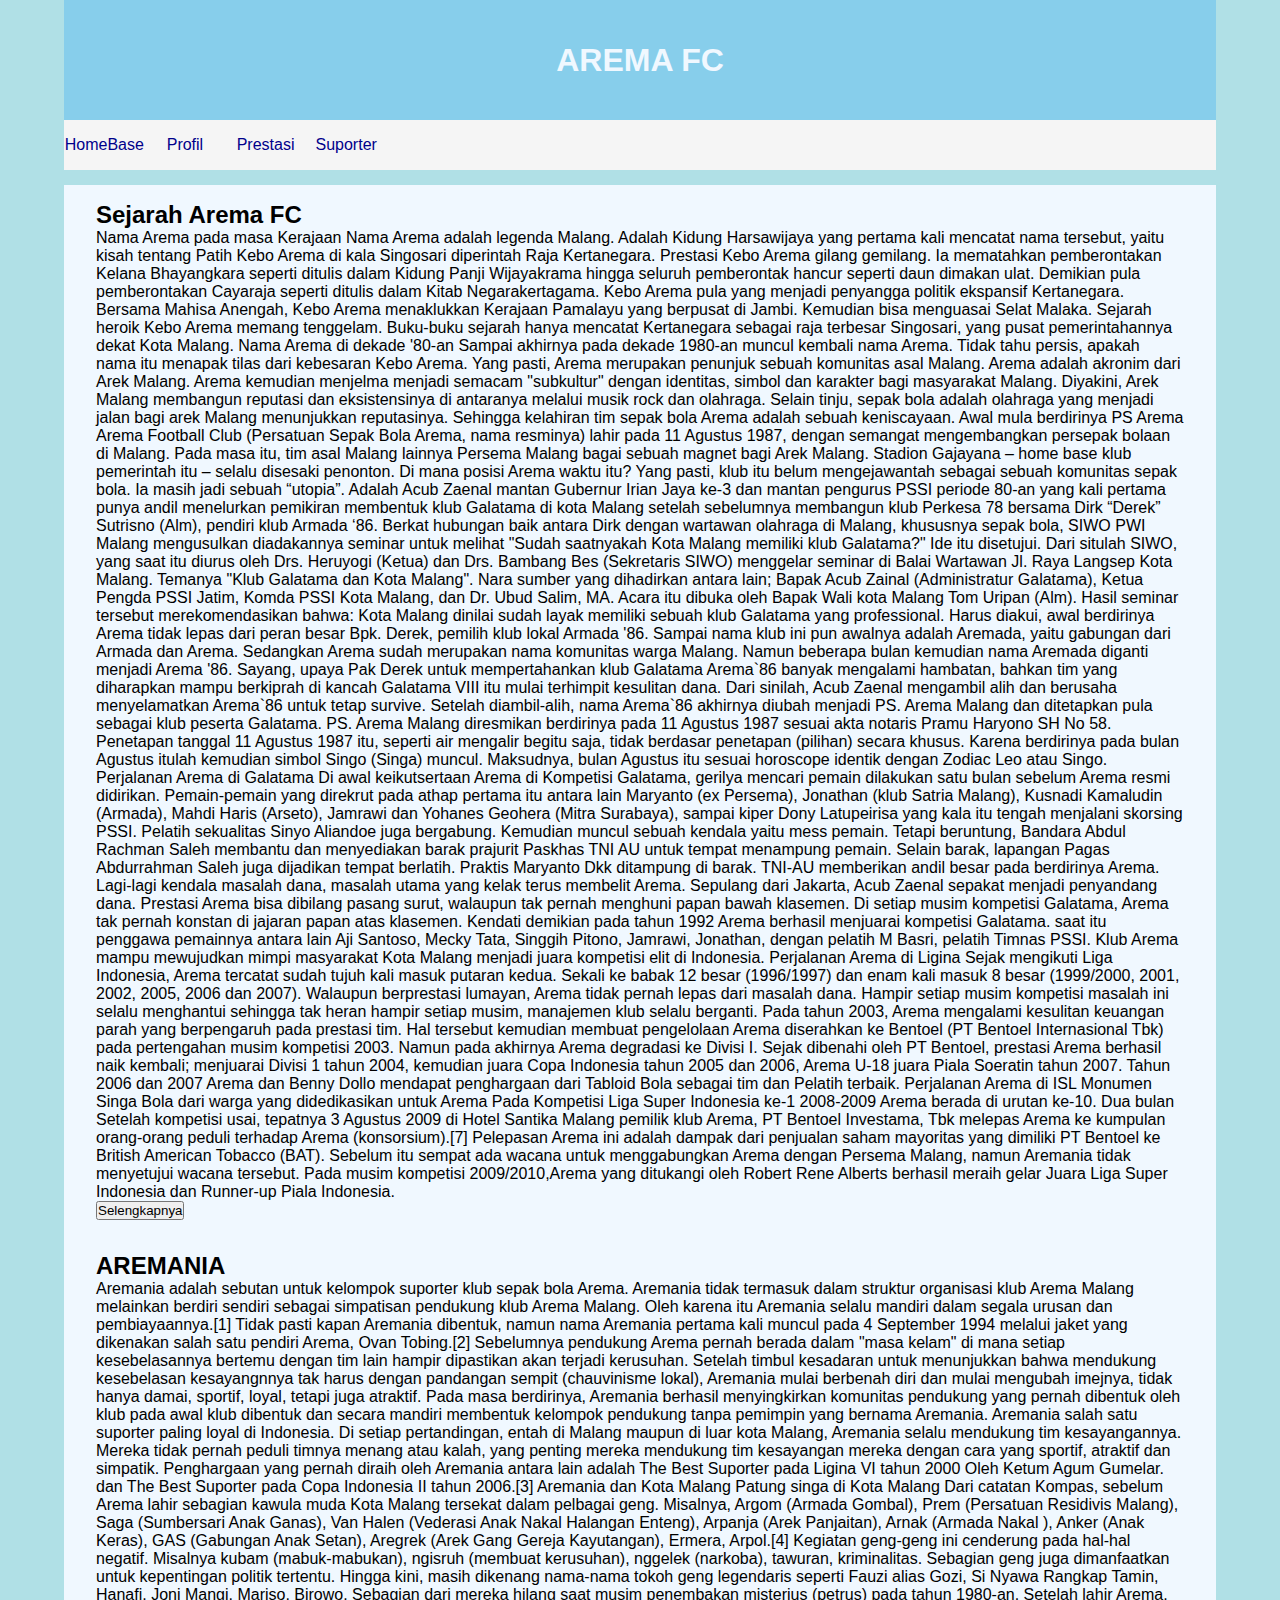
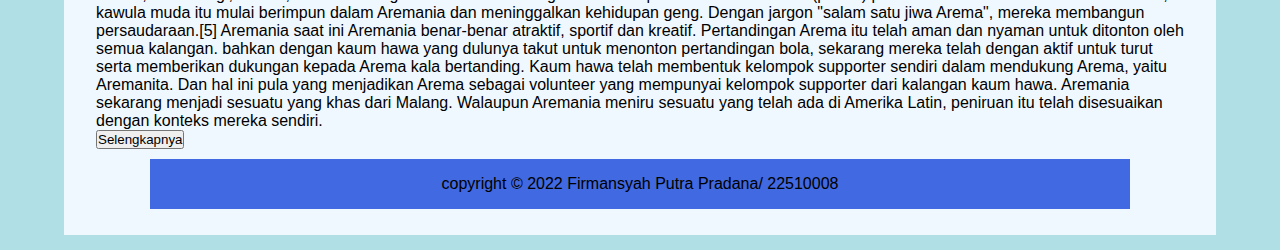
<file: Index.html>
<!DOCTYPE html>
<html>
<head>
	
	<title>Project UTS</title>
	<link rel="stylesheet" type="text/css" href="cssuuts.css">
</head>
  <body> 
  	<div class="header">
  		<h1 align="center">AREMA FC</h1>
  	</div>
<div class="menu">
   <ul>
	  <li><a href="materi1.html">HomeBase</a></li>
	  <li><a href="materi2.html">Profil</a></li>
	  <li><a href="materi3.html">Prestasi</a></li>
	  <li><a href="materi4.html">Suporter</a></li>
   </ul>
</div>

<div class="content">
       	   <div class="border">
       	   	 <h2>Sejarah Arema FC</h2>
       	   	 <p> Nama Arema pada masa Kerajaan
Nama Arema adalah legenda Malang. Adalah Kidung Harsawijaya yang pertama kali mencatat nama tersebut, yaitu kisah tentang Patih Kebo Arema di kala Singosari diperintah Raja Kertanegara. Prestasi Kebo Arema gilang gemilang. Ia mematahkan pemberontakan Kelana Bhayangkara seperti ditulis dalam Kidung Panji Wijayakrama hingga seluruh pemberontak hancur seperti daun dimakan ulat. Demikian pula pemberontakan Cayaraja seperti ditulis dalam Kitab Negarakertagama. Kebo Arema pula yang menjadi penyangga politik ekspansif Kertanegara. Bersama Mahisa Anengah, Kebo Arema menaklukkan Kerajaan Pamalayu yang berpusat di Jambi. Kemudian bisa menguasai Selat Malaka. Sejarah heroik Kebo Arema memang tenggelam. Buku-buku sejarah hanya mencatat Kertanegara sebagai raja terbesar Singosari, yang pusat pemerintahannya dekat Kota Malang.

Nama Arema di dekade '80-an
Sampai akhirnya pada dekade 1980-an muncul kembali nama Arema. Tidak tahu persis, apakah nama itu menapak tilas dari kebesaran Kebo Arema. Yang pasti, Arema merupakan penunjuk sebuah komunitas asal Malang. Arema adalah akronim dari Arek Malang. Arema kemudian menjelma menjadi semacam "subkultur" dengan identitas, simbol dan karakter bagi masyarakat Malang. Diyakini, Arek Malang membangun reputasi dan eksistensinya di antaranya melalui musik rock dan olahraga. Selain tinju, sepak bola adalah olahraga yang menjadi jalan bagi arek Malang menunjukkan reputasinya. Sehingga kelahiran tim sepak bola Arema adalah sebuah keniscayaan.

Awal mula berdirinya PS Arema
Arema Football Club (Persatuan Sepak Bola Arema, nama resminya) lahir pada 11 Agustus 1987, dengan semangat mengembangkan persepak bolaan di Malang. Pada masa itu, tim asal Malang lainnya Persema Malang bagai sebuah magnet bagi Arek Malang. Stadion Gajayana – home base klub pemerintah itu – selalu disesaki penonton. Di mana posisi Arema waktu itu? Yang pasti, klub itu belum mengejawantah sebagai sebuah komunitas sepak bola. Ia masih jadi sebuah “utopia”.

Adalah Acub Zaenal mantan Gubernur Irian Jaya ke-3 dan mantan pengurus PSSI periode 80-an yang kali pertama punya andil menelurkan pemikiran membentuk klub Galatama di kota Malang setelah sebelumnya membangun klub Perkesa 78 bersama Dirk “Derek” Sutrisno (Alm), pendiri klub Armada ‘86.

Berkat hubungan baik antara Dirk dengan wartawan olahraga di Malang, khususnya sepak bola, SIWO PWI Malang mengusulkan diadakannya seminar untuk melihat "Sudah saatnyakah Kota Malang memiliki klub Galatama?" Ide itu disetujui. Dari situlah SIWO, yang saat itu diurus oleh Drs. Heruyogi (Ketua) dan Drs. Bambang Bes (Sekretaris SIWO) menggelar seminar di Balai Wartawan Jl. Raya Langsep Kota Malang. Temanya "Klub Galatama dan Kota Malang". Nara sumber yang dihadirkan antara lain; Bapak Acub Zainal (Administratur Galatama), Ketua Pengda PSSI Jatim, Komda PSSI Kota Malang, dan Dr. Ubud Salim, MA. Acara itu dibuka oleh Bapak Wali kota Malang Tom Uripan (Alm). Hasil seminar tersebut merekomendasikan bahwa: Kota Malang dinilai sudah layak memiliki sebuah klub Galatama yang professional.

Harus diakui, awal berdirinya Arema tidak lepas dari peran besar Bpk. Derek, pemilih klub lokal Armada '86. Sampai nama klub ini pun awalnya adalah Aremada, yaitu gabungan dari Armada dan Arema. Sedangkan Arema sudah merupakan nama komunitas warga Malang. Namun beberapa bulan kemudian nama Aremada diganti menjadi Arema '86. Sayang, upaya Pak Derek untuk mempertahankan klub Galatama Arema`86 banyak mengalami hambatan, bahkan tim yang diharapkan mampu berkiprah di kancah Galatama VIII itu mulai terhimpit kesulitan dana.

Dari sinilah, Acub Zaenal mengambil alih dan berusaha menyelamatkan Arema`86 untuk tetap survive. Setelah diambil-alih, nama Arema`86 akhirnya diubah menjadi PS. Arema Malang dan ditetapkan pula sebagai klub peserta Galatama. PS. Arema Malang diresmikan berdirinya pada 11 Agustus 1987 sesuai akta notaris Pramu Haryono SH No 58. Penetapan tanggal 11 Agustus 1987 itu, seperti air mengalir begitu saja, tidak berdasar penetapan (pilihan) secara khusus.

Karena berdirinya pada bulan Agustus itulah kemudian simbol Singo (Singa) muncul. Maksudnya, bulan Agustus itu sesuai horoscope identik dengan Zodiac Leo atau Singo.

Perjalanan Arema di Galatama
Di awal keikutsertaan Arema di Kompetisi Galatama, gerilya mencari pemain dilakukan satu bulan sebelum Arema resmi didirikan. Pemain-pemain yang direkrut pada athap pertama itu antara lain Maryanto (ex Persema), Jonathan (klub Satria Malang), Kusnadi Kamaludin (Armada), Mahdi Haris (Arseto), Jamrawi dan Yohanes Geohera (Mitra Surabaya), sampai kiper Dony Latupeirisa yang kala itu tengah menjalani skorsing PSSI. Pelatih sekualitas Sinyo Aliandoe juga bergabung. Kemudian muncul sebuah kendala yaitu mess pemain. Tetapi beruntung, Bandara Abdul Rachman Saleh membantu dan menyediakan barak prajurit Paskhas TNI AU untuk tempat menampung pemain. Selain barak, lapangan Pagas Abdurrahman Saleh juga dijadikan tempat berlatih. Praktis Maryanto Dkk ditampung di barak. TNI-AU memberikan andil besar pada berdirinya Arema.

Lagi-lagi kendala masalah dana, masalah utama yang kelak terus membelit Arema. Sepulang dari Jakarta, Acub Zaenal sepakat menjadi penyandang dana. Prestasi Arema bisa dibilang pasang surut, walaupun tak pernah menghuni papan bawah klasemen. Di setiap musim kompetisi Galatama, Arema tak pernah konstan di jajaran papan atas klasemen. Kendati demikian pada tahun 1992 Arema berhasil menjuarai kompetisi Galatama. saat itu penggawa pemainnya antara lain Aji Santoso, Mecky Tata, Singgih Pitono, Jamrawi, Jonathan, dengan pelatih M Basri, pelatih Timnas PSSI. Klub Arema mampu mewujudkan mimpi masyarakat Kota Malang menjadi juara kompetisi elit di Indonesia.

Perjalanan Arema di Ligina
Sejak mengikuti Liga Indonesia, Arema tercatat sudah tujuh kali masuk putaran kedua. Sekali ke babak 12 besar (1996/1997) dan enam kali masuk 8 besar (1999/2000, 2001, 2002, 2005, 2006 dan 2007). Walaupun berprestasi lumayan, Arema tidak pernah lepas dari masalah dana. Hampir setiap musim kompetisi masalah ini selalu menghantui sehingga tak heran hampir setiap musim, manajemen klub selalu berganti. Pada tahun 2003, Arema mengalami kesulitan keuangan parah yang berpengaruh pada prestasi tim. Hal tersebut kemudian membuat pengelolaan Arema diserahkan ke Bentoel (PT Bentoel Internasional Tbk) pada pertengahan musim kompetisi 2003. Namun pada akhirnya Arema degradasi ke Divisi I. Sejak dibenahi oleh PT Bentoel, prestasi Arema berhasil naik kembali; menjuarai Divisi 1 tahun 2004, kemudian juara Copa Indonesia tahun 2005 dan 2006, Arema U-18 juara Piala Soeratin tahun 2007. Tahun 2006 dan 2007 Arema dan Benny Dollo mendapat penghargaan dari Tabloid Bola sebagai tim dan Pelatih terbaik.

Perjalanan Arema di ISL

Monumen Singa Bola dari warga yang didedikasikan untuk Arema
Pada Kompetisi Liga Super Indonesia ke-1 2008-2009 Arema berada di urutan ke-10. Dua bulan Setelah kompetisi usai, tepatnya 3 Agustus 2009 di Hotel Santika Malang pemilik klub Arema, PT Bentoel Investama, Tbk melepas Arema ke kumpulan orang-orang peduli terhadap Arema (konsorsium).[7] Pelepasan Arema ini adalah dampak dari penjualan saham mayoritas yang dimiliki PT Bentoel ke British American Tobacco (BAT). Sebelum itu sempat ada wacana untuk menggabungkan Arema dengan Persema Malang, namun Aremania tidak menyetujui wacana tersebut.

Pada musim kompetisi 2009/2010,Arema yang ditukangi oleh Robert Rene Alberts berhasil meraih gelar Juara Liga Super Indonesia dan Runner-up Piala Indonesia.</p>
       	   	 <p align="left"><a href="https://id.wikipedia.org/wiki/Arema_FC"><button>Selengkapnya</button></a></p>
      
       </div>
      
       <div class="border">
       	    <h2>AREMANIA</h2>
       	    <p> Aremania adalah sebutan untuk kelompok suporter klub sepak bola Arema. Aremania tidak termasuk dalam struktur organisasi klub Arema Malang melainkan berdiri sendiri sebagai simpatisan pendukung klub Arema Malang. Oleh karena itu Aremania selalu mandiri dalam segala urusan dan pembiayaannya.[1] Tidak pasti kapan Aremania dibentuk, namun nama Aremania pertama kali muncul pada 4 September 1994 melalui jaket yang dikenakan salah satu pendiri Arema, Ovan Tobing.[2]

Sebelumnya pendukung Arema pernah berada dalam "masa kelam" di mana setiap kesebelasannya bertemu dengan tim lain hampir dipastikan akan terjadi kerusuhan. Setelah timbul kesadaran untuk menunjukkan bahwa mendukung kesebelasan kesayangnnya tak harus dengan pandangan sempit (chauvinisme lokal), Aremania mulai berbenah diri dan mulai mengubah imejnya, tidak hanya damai, sportif, loyal, tetapi juga atraktif. Pada masa berdirinya, Aremania berhasil menyingkirkan komunitas pendukung yang pernah dibentuk oleh klub pada awal klub dibentuk dan secara mandiri membentuk kelompok pendukung tanpa pemimpin yang bernama Aremania.

Aremania salah satu suporter paling loyal di Indonesia. Di setiap pertandingan, entah di Malang maupun di luar kota Malang, Aremania selalu mendukung tim kesayangannya. Mereka tidak pernah peduli timnya menang atau kalah, yang penting mereka mendukung tim kesayangan mereka dengan cara yang sportif, atraktif dan simpatik.

Penghargaan yang pernah diraih oleh Aremania antara lain adalah The Best Suporter pada Ligina VI tahun 2000 Oleh Ketum Agum Gumelar. dan The Best Suporter pada Copa Indonesia II tahun 2006.[3]

Aremania dan Kota Malang

Patung singa di Kota Malang
Dari catatan Kompas, sebelum Arema lahir sebagian kawula muda Kota Malang tersekat dalam pelbagai geng. Misalnya, Argom (Armada Gombal), Prem (Persatuan Residivis Malang), Saga (Sumbersari Anak Ganas), Van Halen (Vederasi Anak Nakal Halangan Enteng), Arpanja (Arek Panjaitan), Arnak (Armada Nakal ), Anker (Anak Keras), GAS (Gabungan Anak Setan), Aregrek (Arek Gang Gereja Kayutangan), Ermera, Arpol.[4]

Kegiatan geng-geng ini cenderung pada hal-hal negatif. Misalnya kubam (mabuk-mabukan), ngisruh (membuat kerusuhan), nggelek (narkoba), tawuran, kriminalitas. Sebagian geng juga dimanfaatkan untuk kepentingan politik tertentu. Hingga kini, masih dikenang nama-nama tokoh geng legendaris seperti Fauzi alias Gozi, Si Nyawa Rangkap Tamin, Hanafi, Joni Mangi, Mariso, Birowo. Sebagian dari mereka hilang saat musim penembakan misterius (petrus) pada tahun 1980-an. Setelah lahir Arema, kawula muda itu mulai berimpun dalam Aremania dan meninggalkan kehidupan geng. Dengan jargon "salam satu jiwa Arema", mereka membangun persaudaraan.[5]

Aremania saat ini
Aremania benar-benar atraktif, sportif dan kreatif. Pertandingan Arema itu telah aman dan nyaman untuk ditonton oleh semua kalangan. bahkan dengan kaum hawa yang dulunya takut untuk menonton pertandingan bola, sekarang mereka telah dengan aktif untuk turut serta memberikan dukungan kepada Arema kala bertanding. Kaum hawa telah membentuk kelompok supporter sendiri dalam mendukung Arema, yaitu Aremanita. Dan hal ini pula yang menjadikan Arema sebagai volunteer yang mempunyai kelompok supporter dari kalangan kaum hawa. Aremania sekarang menjadi sesuatu yang khas dari Malang. Walaupun Aremania meniru sesuatu yang telah ada di Amerika Latin, peniruan itu telah disesuaikan dengan konteks mereka sendiri.</p>
       	    <p align="left"><a href="https://id.wikipedia.org/wiki/Aremania"><button>Selengkapnya</button></a></p>
       	    <div class="footer">
       	    	<p align="center">copyright &copy; 2022 Firmansyah Putra Pradana/ 22510008</p>

       	    	
       	    </div>

       	 </div>

</body>
</html>
</file>
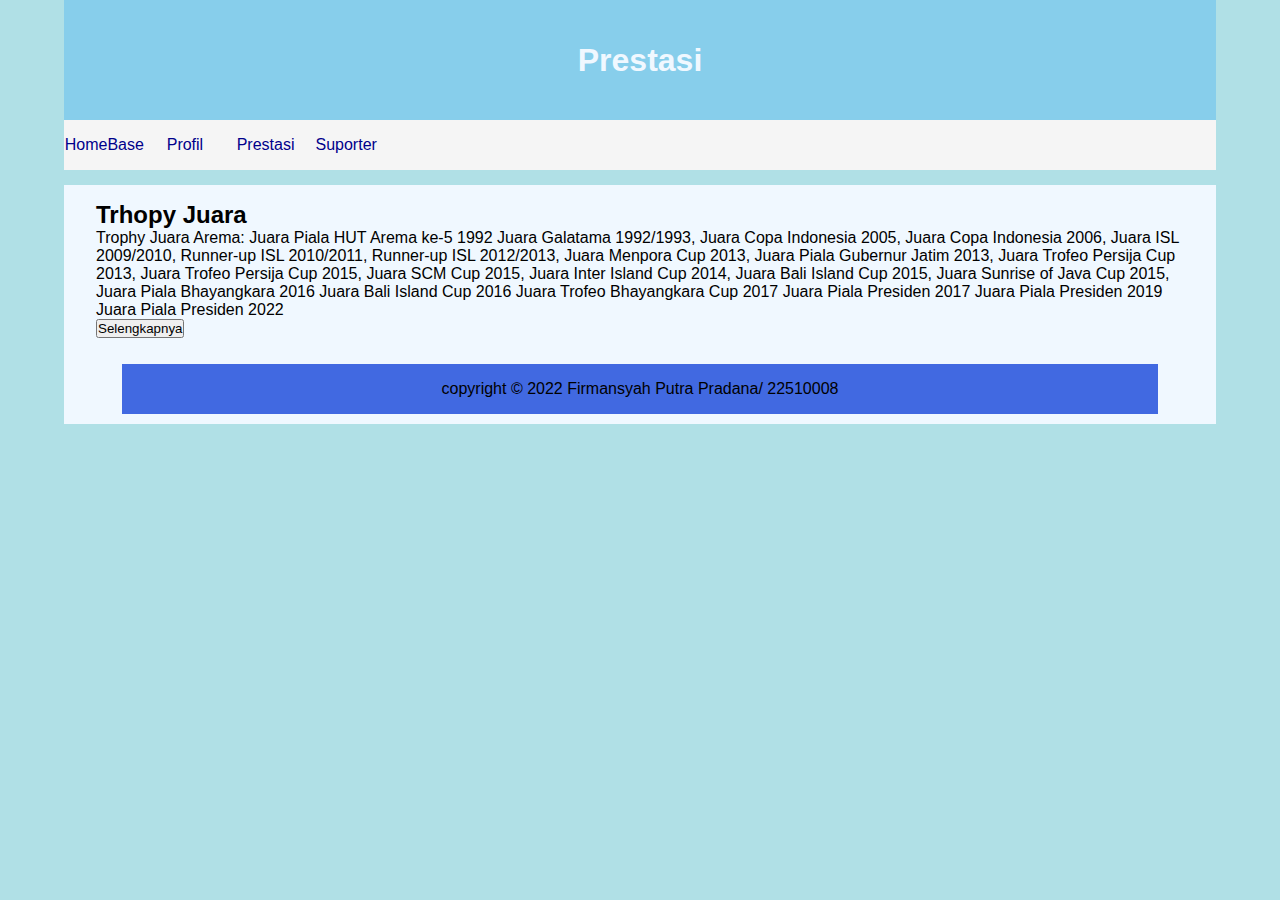
<file: materi3.html>
<!DOCTYPE html>
<html>
<head>
	
	<title>Project UTS</title>
	<link rel="stylesheet" type="text/css" href="cssuuts.css">
</head>
  <body>

  	<div class="header">
  		<h1 align="center">Prestasi</h1>
  	</div>
<div class="menu">
   <ul>
	  <li><a href="materi1.html">HomeBase</a></li>
	  <li><a href="materi2.html">Profil</a></li>
	  <li><a href="materi3.html">Prestasi</a></li>
	  <li><a href="materi4.html">Suporter</a></li>
   </ul>
</div>

<div class="content">
       	   <div class="border">
       	   	 <h2>Trhopy Juara</h2>
       	   	 <p>Trophy Juara Arema:
Juara Piala HUT Arema ke-5 1992
Juara Galatama 1992/1993,
Juara Copa Indonesia 2005,
Juara Copa Indonesia 2006,
Juara ISL 2009/2010,
Runner-up ISL 2010/2011,
Runner-up ISL 2012/2013,
Juara Menpora Cup 2013,
Juara Piala Gubernur Jatim 2013,
Juara Trofeo Persija Cup 2013,
Juara Trofeo Persija Cup 2015,
Juara SCM Cup 2015,
Juara Inter Island Cup 2014,
Juara Bali Island Cup 2015,
Juara Sunrise of Java Cup 2015,
Juara Piala Bhayangkara 2016
Juara Bali Island Cup 2016
Juara Trofeo Bhayangkara Cup 2017
Juara Piala Presiden 2017
Juara Piala Presiden 2019
Juara Piala Presiden 2022</p>
       	   	 <p align="left"><a href="https://new-qtaremania.blogspot.com/p/rekor-dan-prestasi-arema.html"><button>Selengkapnya</button></a></p>
      
       </div>


       <div class="footer">
       	    	<p align="center">copyright &copy; 2022 Firmansyah Putra Pradana/ 22510008</p>

       	    	
       	    </div>

       	 </div>
       	
</body>
</html>
</file>
<file: cssuuts.css>
*{
    padding: 0px;
    margin: 0px;
}

body {
    background: powderblue;
}

body {
    font-family: sans-serif;
    margin: 0 auto;
    width: 100%;
}

.header {
    width: 90%;
    margin: 0 auto;
    background-color: skyblue;
    color: aliceblue;
    text-align: center;
    line-height: 120px;
}

.menu {
    width: 90%;
    background-color: whitesmoke;
    margin: 0 auto;
    height: 50px;
    line-height: 50px;
    position: relative;
    padding: 0 auto;
}

.menu ul {
    /* display: flex;
    flex-direction: row; */
    list-style: none;
}

.menu ul li a {
    float: left;
    width: 7%;
    display: block;
    text-align: center;
    color: darkblue;
    text-decoration: none;
}

.menu ul li a:hover {
    background-color: #blueviolet;
    display: block;
}

.content {
    margin: 15px auto;
    width: 90%;
    background-color: aliceblue;
    color: #000;
    padding: 0.1px;
}

.border {
    border: 2px solid #black;
    margin-top: 1pc;
    padding-bottom: 1pc;
    padding-left: 2pc;
    padding-right: 2pc;
}

.footer {
    background-color: royalblue;
    width: 90%;
    margin: 10px auto;
    color: black;
    height: 50px;
    line-height: 50px;
    text-align: center;
}
</file>
